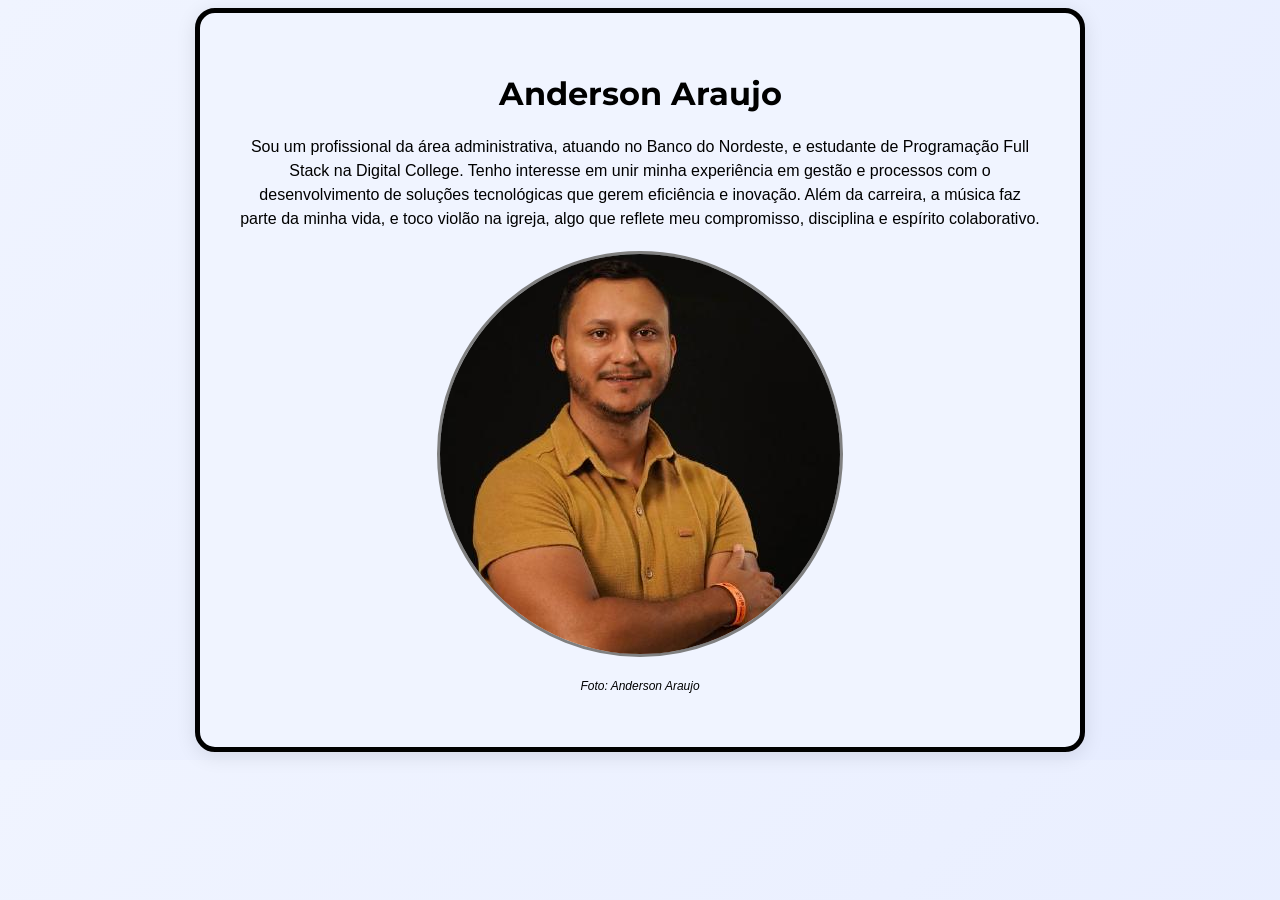
<file: index.html>
<!DOCTYPE html>
<html lang="en">

<head>
    <meta charset="UTF-8">
    <meta name="viewport" content="width=device-width, initial-scale=1.0">
    <title>Perfil de Anderson Araujo</title>
    <link rel="stylesheet" href="style.css">
</head>

<body>
    <div id="card">
        <h1>Anderson Araujo</h1>

        <p>Sou um profissional da área administrativa, atuando no Banco do Nordeste, e estudante de Programação Full
            Stack
            na Digital College. Tenho interesse em unir minha experiência em gestão e processos com o desenvolvimento de
            soluções tecnológicas que gerem eficiência e inovação. Além da carreira, a música faz parte da minha vida, e
            toco violão na igreja, algo que reflete meu compromisso, disciplina e espírito colaborativo.

        </p>
        <img src="201264294.jpg" alt="minha-foto">

        <p class="foto-legenda">Foto: Anderson Araujo</p>
    </div>

</body>

</html>
</file>
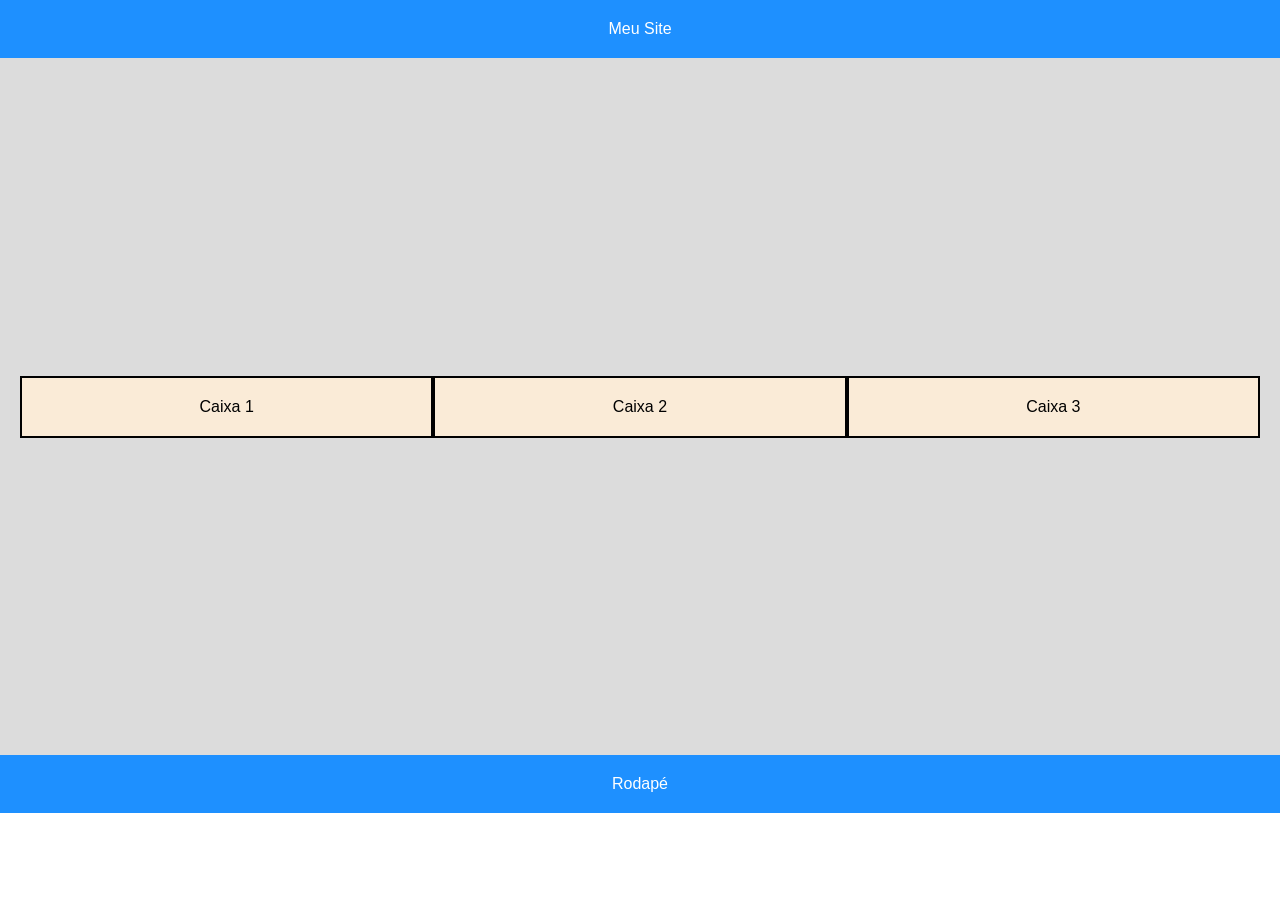
<file: flexbox/flexbox.html>
<!DOCTYPE html>
<html lang="pt-BR">

<head>
    <meta charset="UTF-8">
    <meta name="viewport" content="width=device-width, initial-scale=1.0">
    <title>Aula Flexbox</title>
    <link rel="stylesheet" href="style.css">
</head>

<body>
    <header>Meu Site</header>
    <main class="container">
        <div class="box">Caixa 1</div>
        <div class="box">Caixa 2</div>
        <div class="box">Caixa 3</div>
    </main>
    <footer>Rodapé</footer>
</body>

</html>
</file>
<file: style.css>
@import url('https://fonts.googleapis.com/css2?family=Bebas+Neue&family=Lora:ital,wght@0,400..700;1,400..700&family=Montserrat:ital,wght@0,100..900;1,100..900&family=Roboto:ital,wght@0,100..900;1,100..900&display=swap');

body {
    background: linear-gradient(135deg, #f0f4ff 0%, #e6ecff  100%);
    display: flex; /* Define um container flexíevel */
    justify-content: center; /* Centraliza o conteúdo horizontalmente */
    align-items: center; /* Centraliza o conteúdo verticalmente */
   /*  height: 100vh; /* Altura total da viewport */ */
}

#card {
    background-color: #f0f4ff;
    padding: 40px;
    border-radius: 20px;
    text-align: center;
    max-width: 800px;
    box-shadow: 0 4px 20px rgba(0, 0, 0, 0.1) ;
    border: 5px solid black;
}




/* Estilo para o título */
h1 {
    font-family: "Montserrat", sans-serif;
    color: black;
    text-align: center
}


/* Estilo para o parágrafo */
p {
    font-size: 16px; /* Tamanho da fonte */
    line-height: 1.5; /* Espaçmento entre linhas */
    text-align: center; /* Alinhamento do texto */
    font-family: Arial, Helvetica, sans-serif; 
}

/* Estilo para as imagens */
img {
    display: block; /* Faz a imagem ocupar uma linha inteira */
    margin: 20px auto; /* Centraliza a imagem horizontal */
    border-radius: 50%; /* Deixa a imagem circular */
    width: 400px; /* LArgura da imagem */
    height: 400px; /* Altura da Imagem */
    border: 3px solid gray;
}
/* pseudo classe, mais detalhes: https://www.w3schools.com/css/css_pseudo_classes.asp */
img:hover {
    transform: scale(1.05);  /* Aumenta levemente a imagem ao passar o mouse*/
    transition: transform 0.3s; /* Animação suave*/
   
}

.foto-legenda {
    font-size: 12px;
    font-style: italic;
}
</file>
<file: flexbox/style.css>
body {
    font-family: Arial, Helvetica, sans-serif;
    margin: 0;
    padding: 0;
}

header,
footer {
    background-color: #1e90ff;
    color: white;
    text-align: center;
    padding: 20px;
    /* Padding: espaçmento interno (top, right, botom, left) */
    /* Padding: 20px 30px 60px 100px

    /* Margin: 2espaçmento externo (top, right, botom, left)
    /* MArgin: 20px 30px 60px 100px */

}

.container {
    display: flex;
    justify-content: space-between;
    padding: 20px;
    height: 73vh;
    align-items: center;
    background-color: gainsboro;

}

.box {
    background-color: antiquewhite;
    border: 2px solid black;
    padding: 20px;
    width: 30%;
    text-align: center;


}

@media (max-width: 768px) {
    .container {
        flex-direction: column;
        height: auto;
    }

    .box {
        width: 80px;
    }
}
</file>
